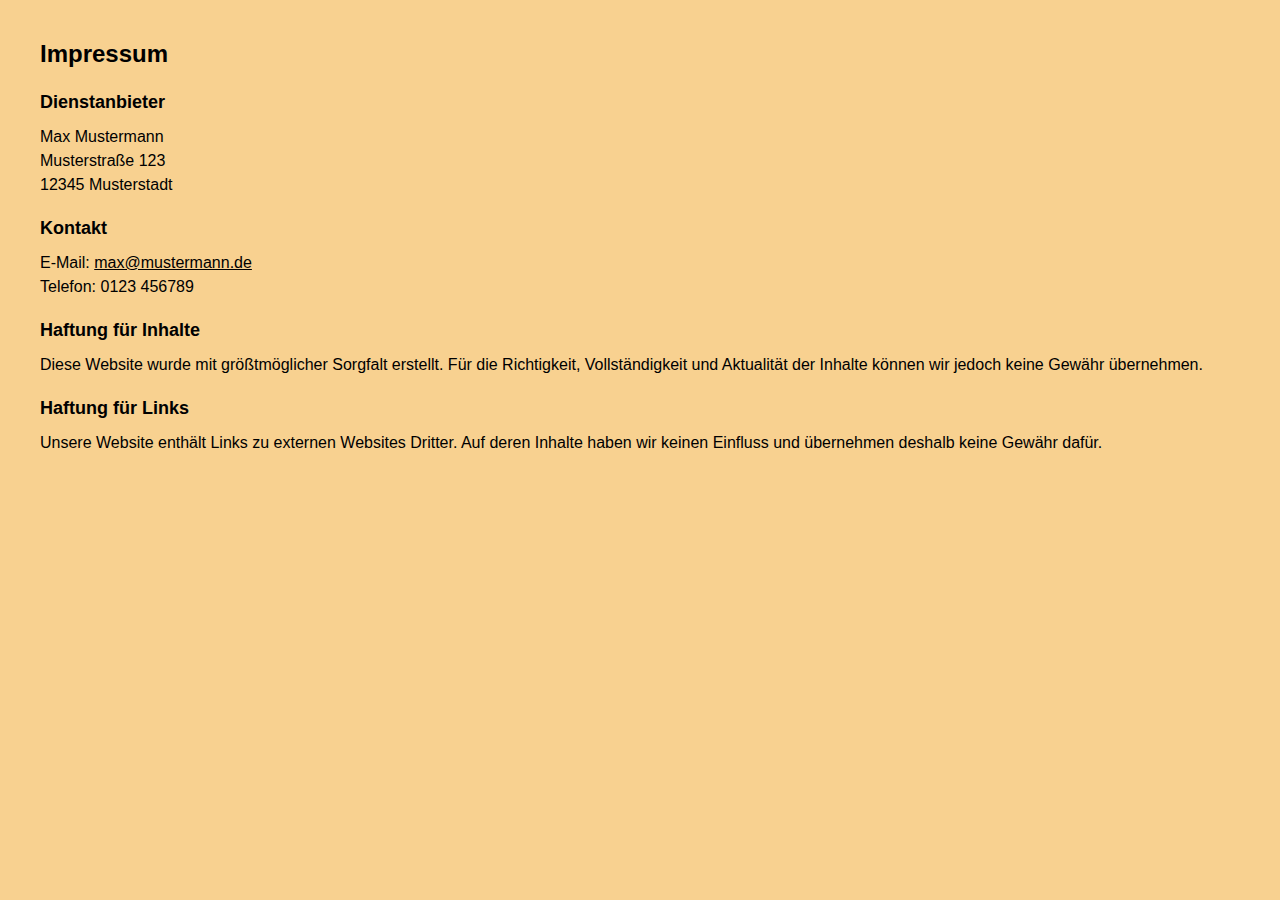
<file: impressum.html>
<!DOCTYPE html>
<html lang="de">
<head>
    <meta charset="UTF-8">
    <title>Impressum</title>
    <meta name="viewport" content="width=device-width, initial-scale=1.0">
    <style>
        body {
            background-color: #f8d190;
            font-family: Arial, sans-serif;
            color: #000;
            margin: 40px;
        }

        h1 {
            font-size: 24px;
        }

        h2 {
            font-size: 18px;
            margin-top: 24px;
        }

        p {
            margin: 6px 0;
        }

        a {
            color: #000;
            text-decoration: underline;
        }
    </style>
</head>
<body>
    <h1>Impressum</h1>

    <h2>Dienstanbieter</h2>
    <p>Max Mustermann</p>
    <p>Musterstraße 123</p>
    <p>12345 Musterstadt</p>

    <h2>Kontakt</h2>
    <p>E-Mail: <a href="mailto:max@mustermann.de">max@mustermann.de</a></p>
    <p>Telefon: 0123 456789</p>

    <h2>Haftung für Inhalte</h2>
    <p>Diese Website wurde mit größtmöglicher Sorgfalt erstellt. Für die Richtigkeit, Vollständigkeit und Aktualität der Inhalte können wir jedoch keine Gewähr übernehmen.</p>

    <h2>Haftung für Links</h2>
    <p>Unsere Website enthält Links zu externen Websites Dritter. Auf deren Inhalte haben wir keinen Einfluss und übernehmen deshalb keine Gewähr dafür.</p>
</body>
</html>
</file>
